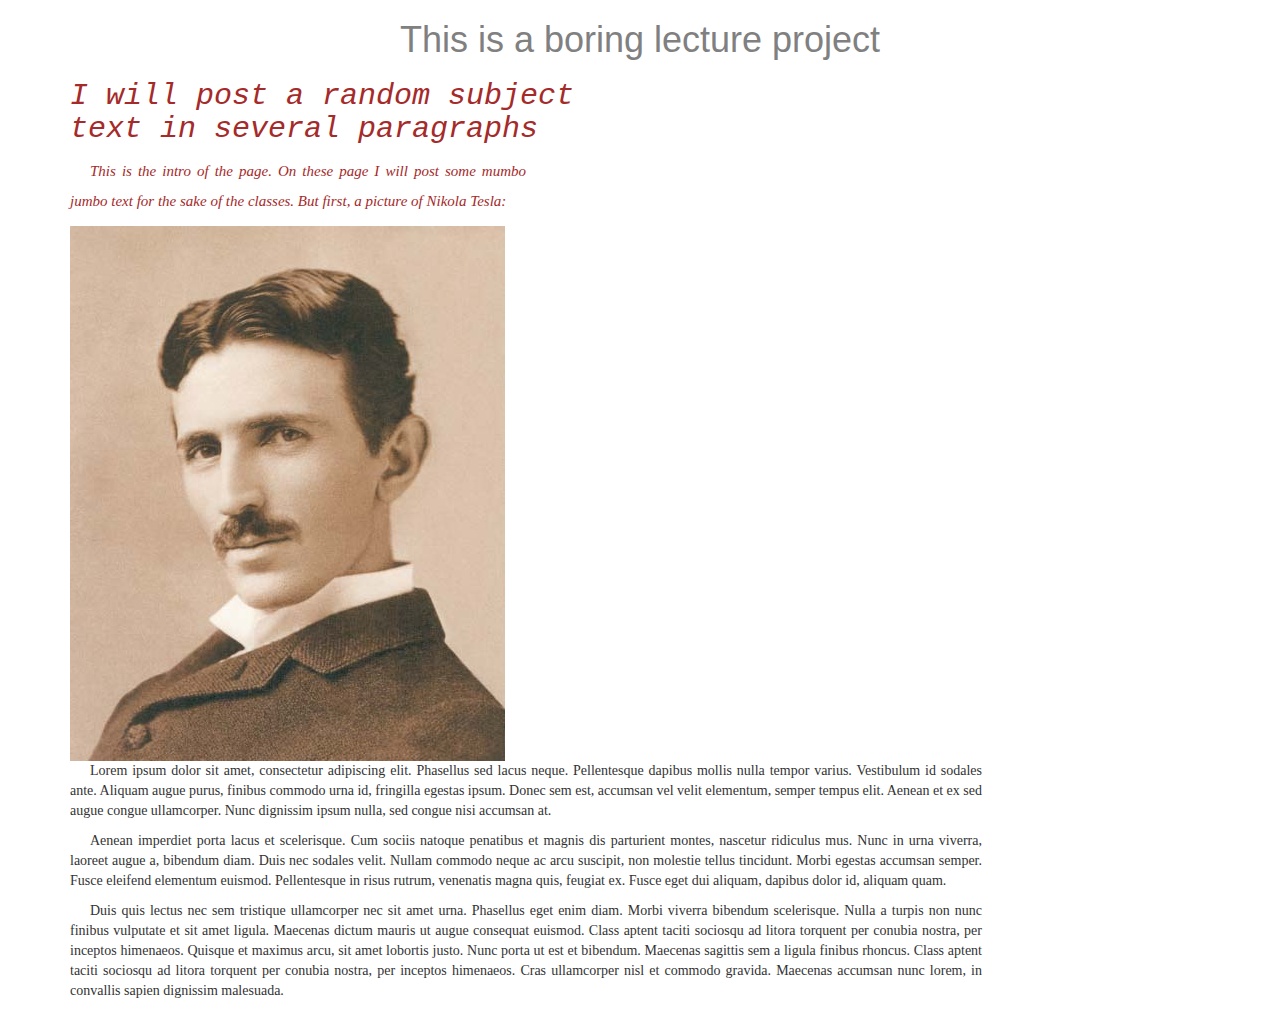
<file: index.html>
<!DOCTYPE html>
<html>
  <head>
    <link href="css/bootstrap.css" rel="stylesheet" type="text/css"/>
    <link href="css/styles.css" rel="stylesheet" type="text/css"/>

    <title>Boring Lecture</title>
  </head>
  <body>
    <div class="container">
      <h1>This is a boring lecture project</h1>

      <div class="intro">
        <h2>I will post a random subject text in several paragraphs</h2>
        <p>This is the intro of the page. On these page I will post some
        mumbo jumbo text for the sake of the classes. But first, a picture of
        Nikola Tesla:</p>
        <img src="img/nikola-tesla.jpg" alt="Nikola Tesla"/>
      </div>

      <p class="paragraph">Lorem ipsum dolor sit amet, consectetur adipiscing elit. Phasellus sed
        lacus neque. Pellentesque dapibus mollis nulla tempor varius. Vestibulum
        id sodales ante. Aliquam augue purus, finibus commodo urna id, fringilla
        egestas ipsum. Donec sem est, accumsan vel velit elementum, semper tempus
        elit. Aenean et ex sed augue congue ullamcorper. Nunc dignissim ipsum
        nulla, sed congue nisi accumsan at.</p>

      <p class="paragraph">Aenean imperdiet porta lacus et scelerisque. Cum sociis natoque penatibus
         et magnis dis parturient montes, nascetur ridiculus mus. Nunc in urna
         viverra, laoreet augue a, bibendum diam. Duis nec sodales velit. Nullam
         commodo neque ac arcu suscipit, non molestie tellus tincidunt. Morbi
         egestas accumsan semper. Fusce eleifend elementum euismod. Pellentesque
         in risus rutrum, venenatis magna quis, feugiat ex. Fusce eget dui aliquam,
         dapibus dolor id, aliquam quam.</p>

      <p class="paragraph">Duis quis lectus nec sem tristique ullamcorper nec sit amet urna.
        Phasellus eget enim diam. Morbi viverra bibendum scelerisque. Nulla a
        turpis non nunc finibus vulputate et sit amet ligula. Maecenas dictum
        mauris ut augue consequat euismod. Class aptent taciti sociosqu ad litora
        torquent per conubia nostra, per inceptos himenaeos. Quisque et maximus
        arcu, sit amet lobortis justo. Nunc porta ut est et bibendum. Maecenas
        sagittis sem a ligula finibus rhoncus. Class aptent taciti sociosqu ad
        litora torquent per conubia nostra, per inceptos himenaeos. Cras
        ullamcorper nisl et commodo gravida. Maecenas accumsan nunc lorem, in
        convallis sapien dignissim malesuada.</p>

    </div>

    <script src="js/jquery-3.2.0.js"></script>
    <script src="js/scripts.js"></script>
  </body>
</html>
</file>
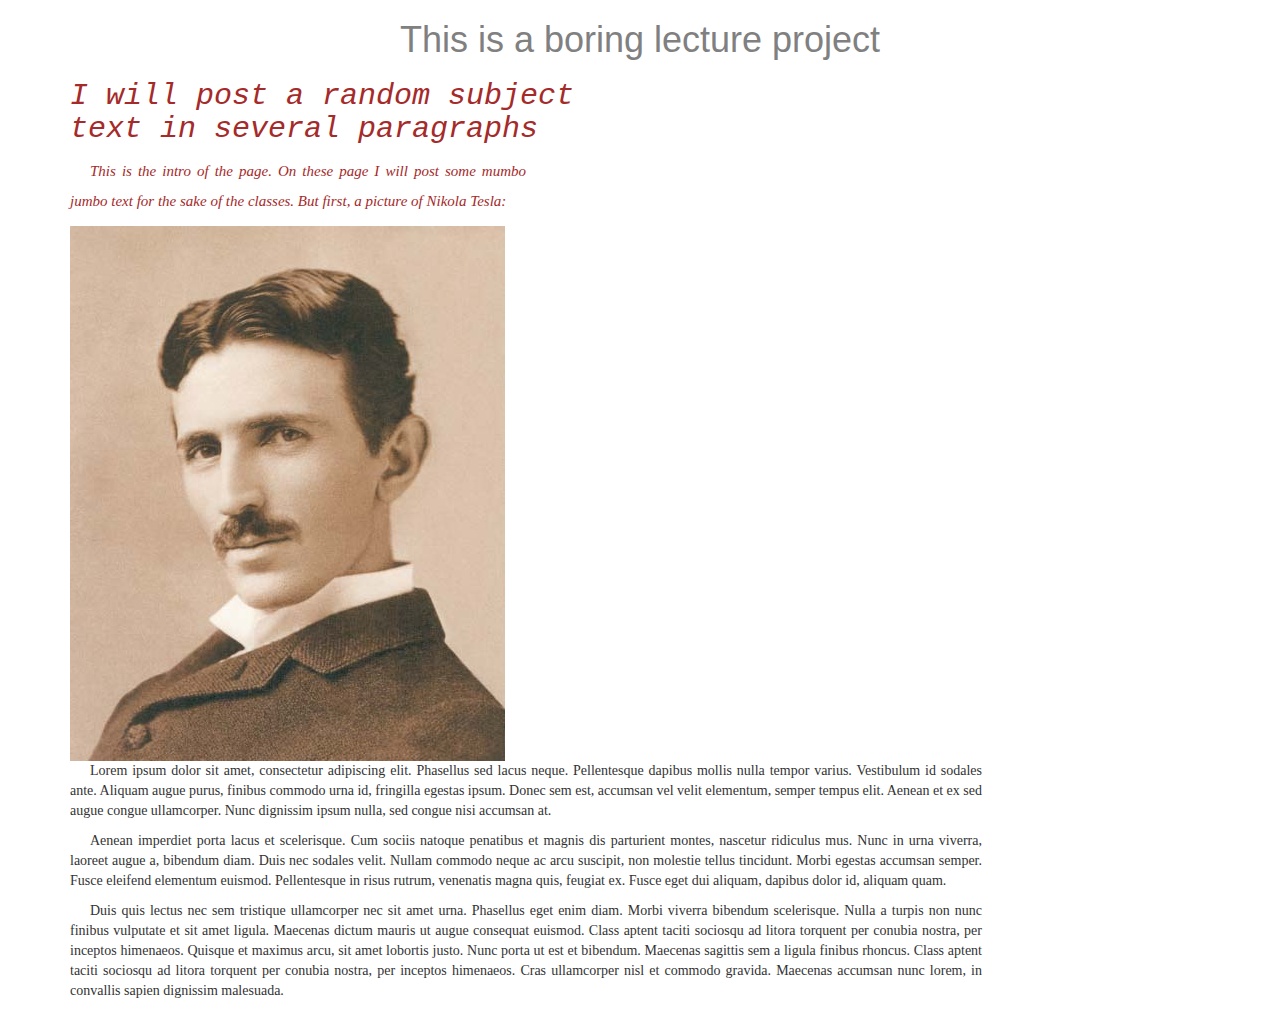
<file: boring-lecture.html>
<!DOCTYPE html>
<html>
  <head>
    <link href="css/bootstrap.css" rel="stylesheet" type="text/css"/>
    <link href="css/styles.css" rel="stylesheet" type="text/css"/>

    <title>Boring Lecture</title>
  </head>
  <body>
    <div class="container">
      <h1>This is a boring lecture project</h1>

      <div class="intro">
        <h2>I will post a random subject text in several paragraphs</h2>
        <p>This is the intro of the page. On these page I will post some
        mumbo jumbo text for the sake of the classes. But first, a picture of
        Nikola Tesla:</p>
        <img src="img/nikola-tesla.jpg" alt="Nikola Tesla"/>
      </div>

      <p class="paragraph">Lorem ipsum dolor sit amet, consectetur adipiscing elit. Phasellus sed
        lacus neque. Pellentesque dapibus mollis nulla tempor varius. Vestibulum
        id sodales ante. Aliquam augue purus, finibus commodo urna id, fringilla
        egestas ipsum. Donec sem est, accumsan vel velit elementum, semper tempus
        elit. Aenean et ex sed augue congue ullamcorper. Nunc dignissim ipsum
        nulla, sed congue nisi accumsan at.</p>

      <p class="paragraph">Aenean imperdiet porta lacus et scelerisque. Cum sociis natoque penatibus
         et magnis dis parturient montes, nascetur ridiculus mus. Nunc in urna
         viverra, laoreet augue a, bibendum diam. Duis nec sodales velit. Nullam
         commodo neque ac arcu suscipit, non molestie tellus tincidunt. Morbi
         egestas accumsan semper. Fusce eleifend elementum euismod. Pellentesque
         in risus rutrum, venenatis magna quis, feugiat ex. Fusce eget dui aliquam,
         dapibus dolor id, aliquam quam.</p>

      <p class="paragraph">Duis quis lectus nec sem tristique ullamcorper nec sit amet urna.
        Phasellus eget enim diam. Morbi viverra bibendum scelerisque. Nulla a
        turpis non nunc finibus vulputate et sit amet ligula. Maecenas dictum
        mauris ut augue consequat euismod. Class aptent taciti sociosqu ad litora
        torquent per conubia nostra, per inceptos himenaeos. Quisque et maximus
        arcu, sit amet lobortis justo. Nunc porta ut est et bibendum. Maecenas
        sagittis sem a ligula finibus rhoncus. Class aptent taciti sociosqu ad
        litora torquent per conubia nostra, per inceptos himenaeos. Cras
        ullamcorper nisl et commodo gravida. Maecenas accumsan nunc lorem, in
        convallis sapien dignissim malesuada.</p>
      </p>
    </div>

    <script src="js/jquery-3.2.0.js"></script>
    <script src="js/scripts.js"></script>
  </body>
</html>
</file>
<file: css/styles.css>
.intro {
  font-family: monospace;
  color: brown;
  width: 50%;
  font-style: italic;
  font-size: 15px;
  line-height: 30px;
}

p {
  width: 80%;
  text-indent: 20px;
  font-family: verdana;
  text-align: justify;
}

h1 {
  text-align: center;
  font-family: sans-serif;
  color: grey;
}

.highlight {
  background-color: yellow;
  border: 1px solid black;
}
</file>
